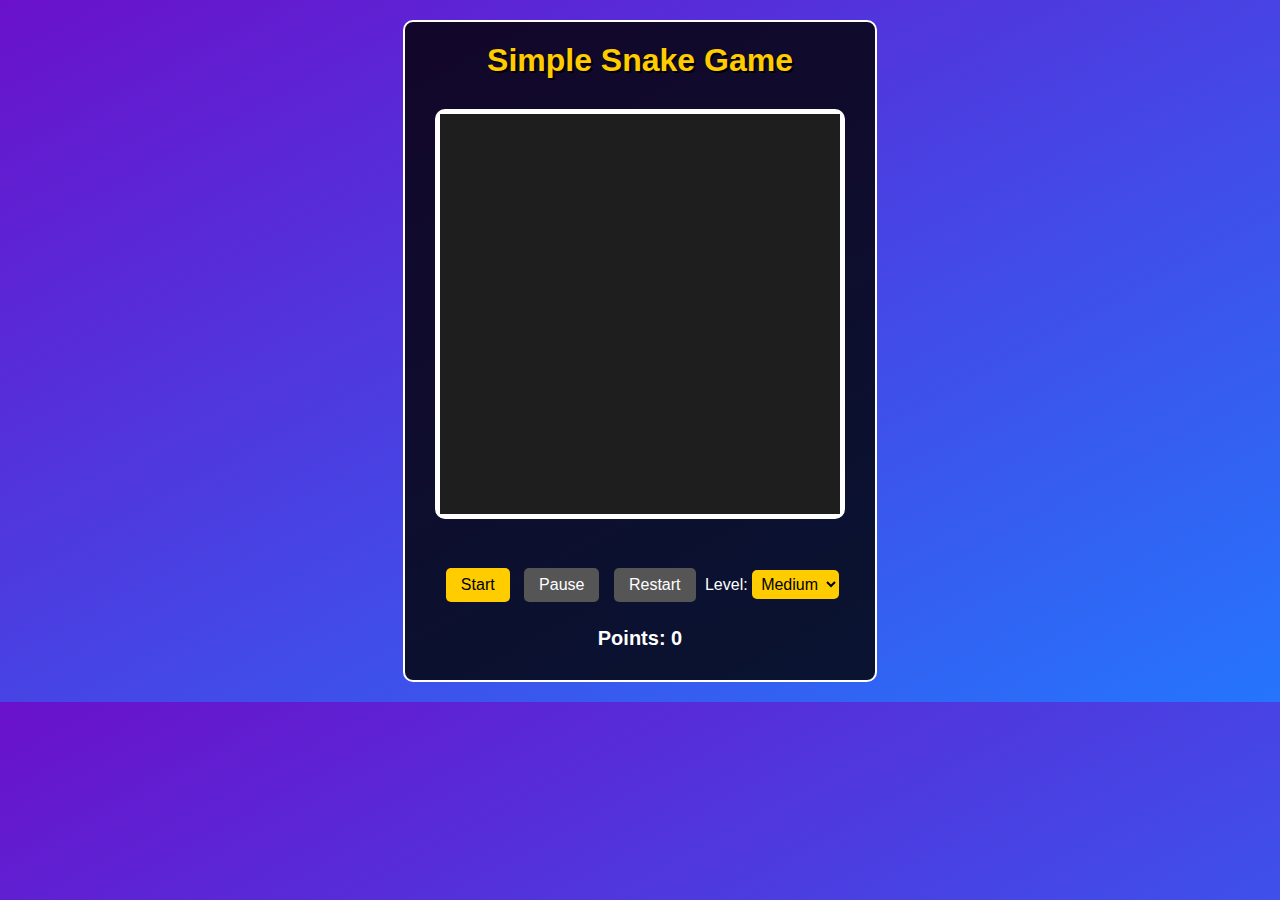
<file: index.html>
<!DOCTYPE html>
<html lang="en">
<head>
    <meta charset="UTF-8">
    <meta name="viewport" content="width=device-width, initial-scale=1.0">
    <title>Simple Snake Game</title>
    <link rel="stylesheet" href="style.css">
</head>
    <!-- starting from here-->
<body>
    <div id="container">
        <h1>Simple Snake Game</h1>
        <div id="game-area">
            <canvas id="gameCanvas" width="400" height="400"></canvas>
        </div>
        <div id="controls">
            <button id="start-btn">Start</button> <!-- start button-->
            <button id="pause-btn" disabled>Pause</button> <!-- pause button-->
            <button id="restart-btn" disabled>Restart</button><!-- restart button-->
            
            <label for="level">Level:</label> <!-- leveling start here -->
            <select id="level">
                <option value="200">Easy</option>
                <option value="100" selected>Medium</option>
                <option value="50">Hard</option>
            </select>
        </div>
        <div id="score"> <!-- scores -->
            <p>Points: <span id="points">0</span></p>
        </div>
        <div id="result"></div> <!-- end result -->
    </div>
    <script src="script.js"></script>
</body>
</html>
</file>
<file: style.css>
body {
    font-family: Arial, sans-serif;
    text-align: center;
    background: linear-gradient(to bottom right, #6a11cb, #2575fc);
    margin: 0;
    padding: 0;
    color: white;
}

#container {
    margin: 20px auto;
    max-width: 450px;
    padding: 10px;
    border: 2px solid white;
    border-radius: 10px;
    background-color: rgba(0, 0, 0, 0.8);
}

h1 {
    margin: 0;
    padding: 10px;
    color: #ffcc00;
    text-shadow: 2px 2px #000;
}

#game-area {
    margin: 20px auto;
    position: relative;
    display: inline-block;
    border: 5px solid white;
    border-radius: 10px;
    background-color: black;
}

canvas {
    display: block;
    margin: 0 auto;
    background-color: #1e1e1e;
}

#controls {
    margin: 20px auto;
}

button {
    font-size: 16px;
    margin: 5px;
    padding: 8px 15px;
    border: none;
    border-radius: 5px;
    background-color: #ffcc00;
    color: black;
    cursor: pointer;
}

button:disabled {
    background-color: #555;
    color: white;
    cursor: not-allowed;
}

select {
    font-size: 16px;
    padding: 5px;
    border: none;
    border-radius: 5px;
    background-color: #ffcc00;
    color: black;
}

#score {
    margin-top: 20px;
}

#score p {
    font-size: 20px;
    font-weight: bold;
}

#result {
    margin-top: 10px;
    font-size: 18px;
    font-weight: bold;
}
</file>
